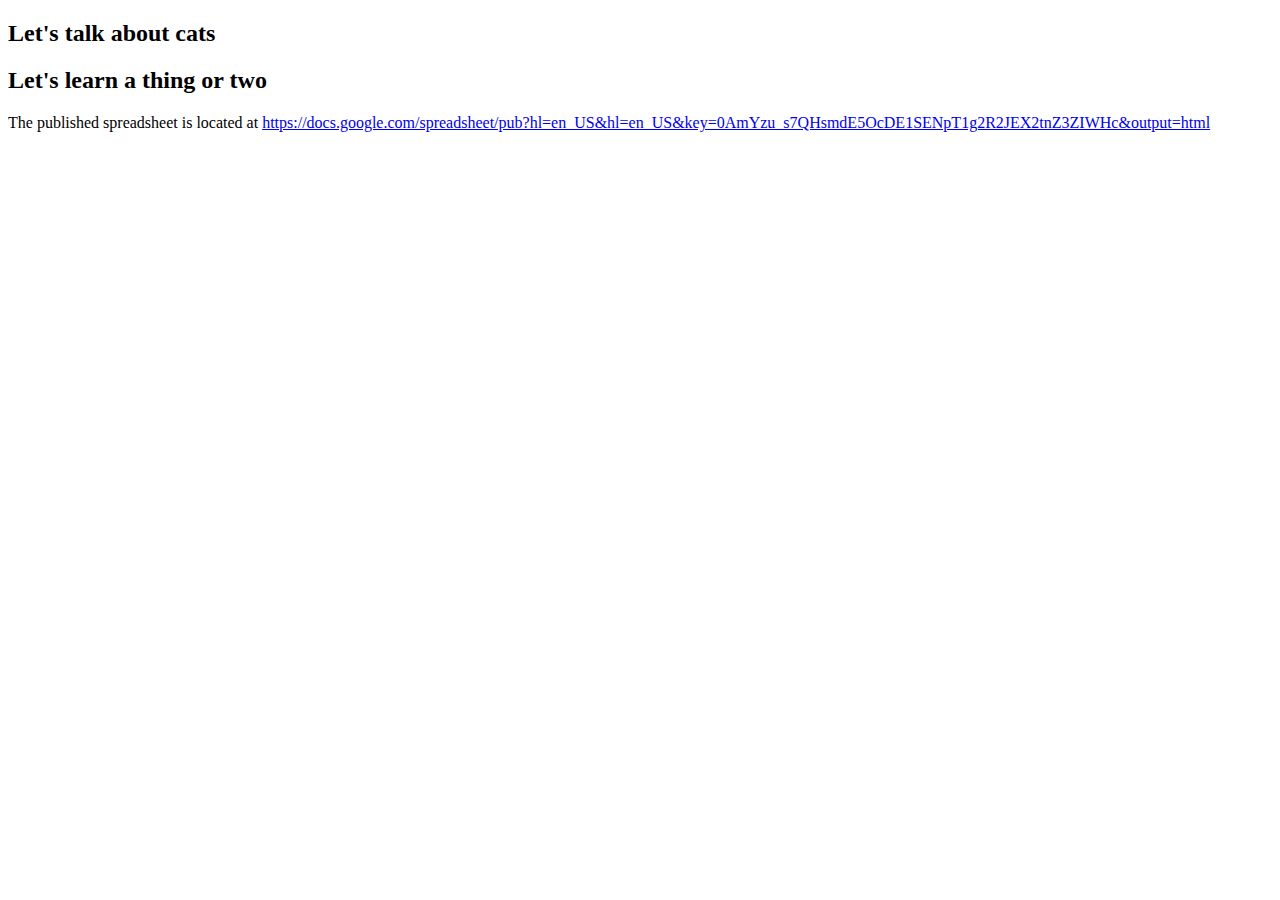
<file: assets/js/tabletop-master/examples/proxy/index.html>
<!DOCTYPE html>
<html>
  <body>
    <div id="table_info"></div>
    
    <div id="explanation"></div>
    
    <h2>Let's talk about cats</h2>
    <ul id="cats"></ul>

    <h2>Let's learn a thing or two</h2>
    <ul id="courses"></ul>

    <!-- Don't need jQuery for Tabletop, but using it for this example -->
    <script type="text/javascript" src="../common/jquery.js"></script>
    <script type="text/javascript" src="../../src/tabletop.js"></script>
    <script type="text/javascript">
      var public_spreadsheet_url = 'https://docs.google.com/spreadsheet/pub?hl=en_US&hl=en_US&key=0AmYzu_s7QHsmdE5OcDE1SENpT1g2R2JEX2tnZ3ZIWHc&output=html';

      $(document).ready( function() {
        Tabletop.init( { key: public_spreadsheet_url,
                         callback: showInfo,
                         proxy: 'https://flatware-live.s3.amazonaws.com',
                         debug: true } )
      })
        
      function showInfo(data, tabletop) {
        $("#table_info").text("We found the tables " + tabletop.model_names.join(", "));

        $.each( tabletop.sheets(), function(i, sheet) {
          $("#table_info").append("<p>" + sheet.name + " has " + sheet.column_names.join(", ") + "</p>");
        });

        $.each( tabletop.sheets("Cats").all(), function(i, cat) {
          var cat_li = $('<li><h4>' + cat.name + '</h4></li>')
          cat_li.append(cat.description);
          cat_li.appendTo("#cats");
        })

        $.each( tabletop.sheets("Courses").all(), function(i, course) {
          var cat_li = $('<li><h4>' + course.title + '</h4></li>')
          cat_li.append(course.description);
          cat_li.append("<p>Cost: $" + course.cost + "</p>");
          cat_li.appendTo("#courses");
        })
        
      }

      document.write("The published spreadsheet is located at <a target='_new' href='" + public_spreadsheet_url + "'>" + public_spreadsheet_url + "</a>");    
    </script>
  </body>
</html>
</file>
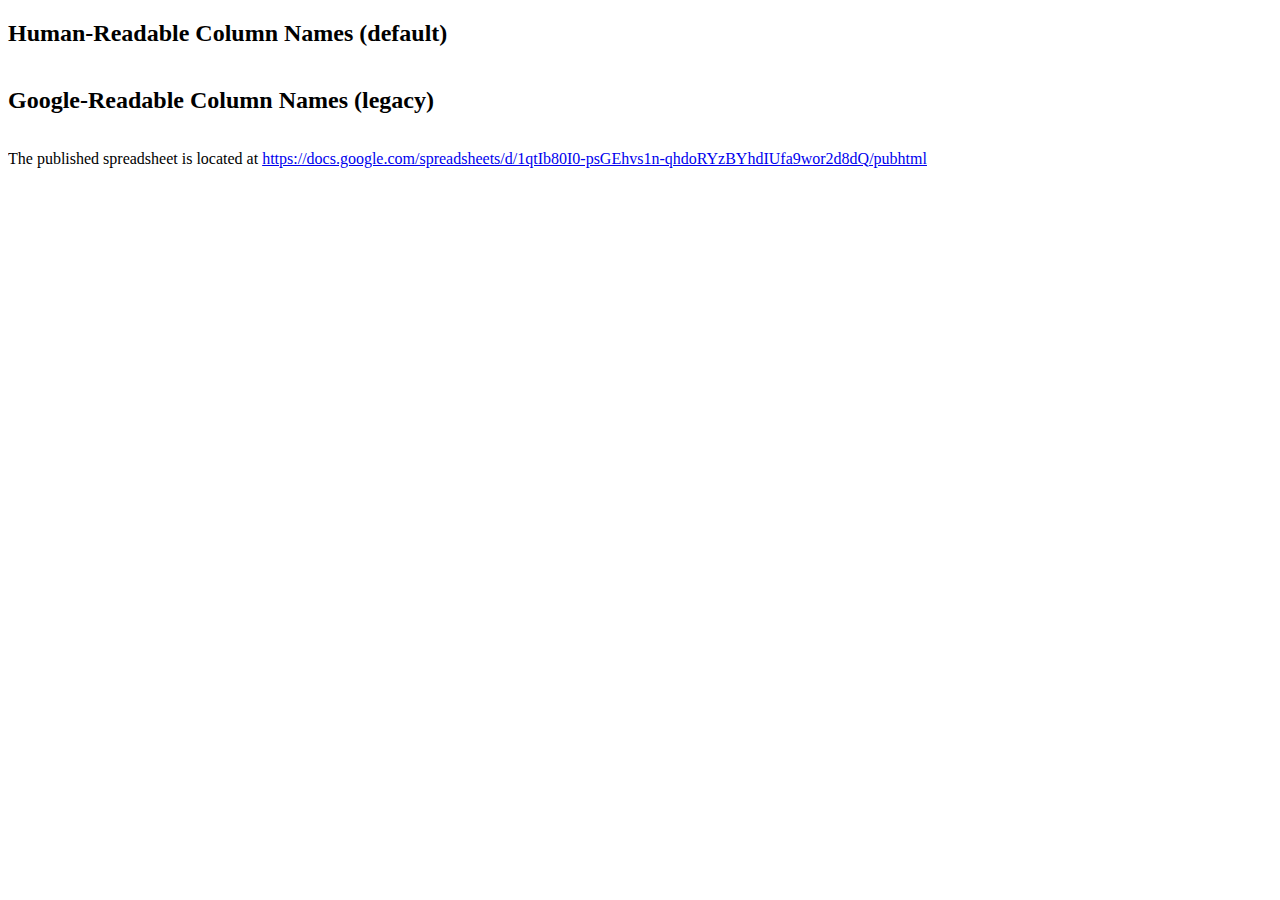
<file: assets/js/tabletop-master/examples/unfriendly_headers/index.html>
<!DOCTYPE html>
<html>
  <body>

    <h2>Human-Readable Column Names (default)</h2>
    <table id="pretty">
    </table>

    <h2>Google-Readable Column Names (legacy)</h2>
    <table id="original">
    </table>

    <script type="text/javascript" src="../common/jquery.js"></script>
    <script type="text/javascript" src="../../src/tabletop.js"></script>
    <script type="text/javascript">
      var public_spreadsheet_url = 'https://docs.google.com/spreadsheets/d/1qtIb80I0-psGEhvs1n-qhdoRYzBYhdIUfa9wor2d8dQ/pubhtml';
      var tabletop;
      
      $(document).ready( function() {
        
        /*
          Draw two tables, one using 
            prettyColumnNames: true (default)
          and the other one 
            prettyColumnNames: false (the old default)
        */
        
        Tabletop.init( { key: public_spreadsheet_url,
                         callback: drawTable } );
                         
        Tabletop.init( { key: public_spreadsheet_url,
                         callback: drawTable,
                         prettyColumnNames: false } );
      })

      function drawTable(sheets, tabletop) {
        var sheet = sheets['Sheet1'],
            column_names = sheet.column_names;
        
        if(tabletop.prettyColumnNames)
          var table = $("#pretty");
        else
          var table = $("#original");
        
        
        var header = $("<thead></thead>");
        for(var i = 0; i < column_names.length; i++) {
          $("<th></th>").text(column_names[i]).appendTo(header);
        }
        table.append(header);
        
        var tbody = $("<tbody></tbody>");
        for(var i = 0; i < sheet.elements.length; i++) {
          var row = sheet.elements[i];
          var html_row = $("<tr></tr>");
          for(var j = 0; j < column_names.length; j++) {
            var column_name = column_names[j];
            $("<td></td>").text(row[column_name]).appendTo(html_row);
          }
          tbody.append(html_row);
        }
        table.append(tbody);
      }

      document.write("<p>The published spreadsheet is located at <a target='_new' href='" + public_spreadsheet_url + "'>" + public_spreadsheet_url + "</a></p>"); 
    </script>
  </body>
</html>
</file>
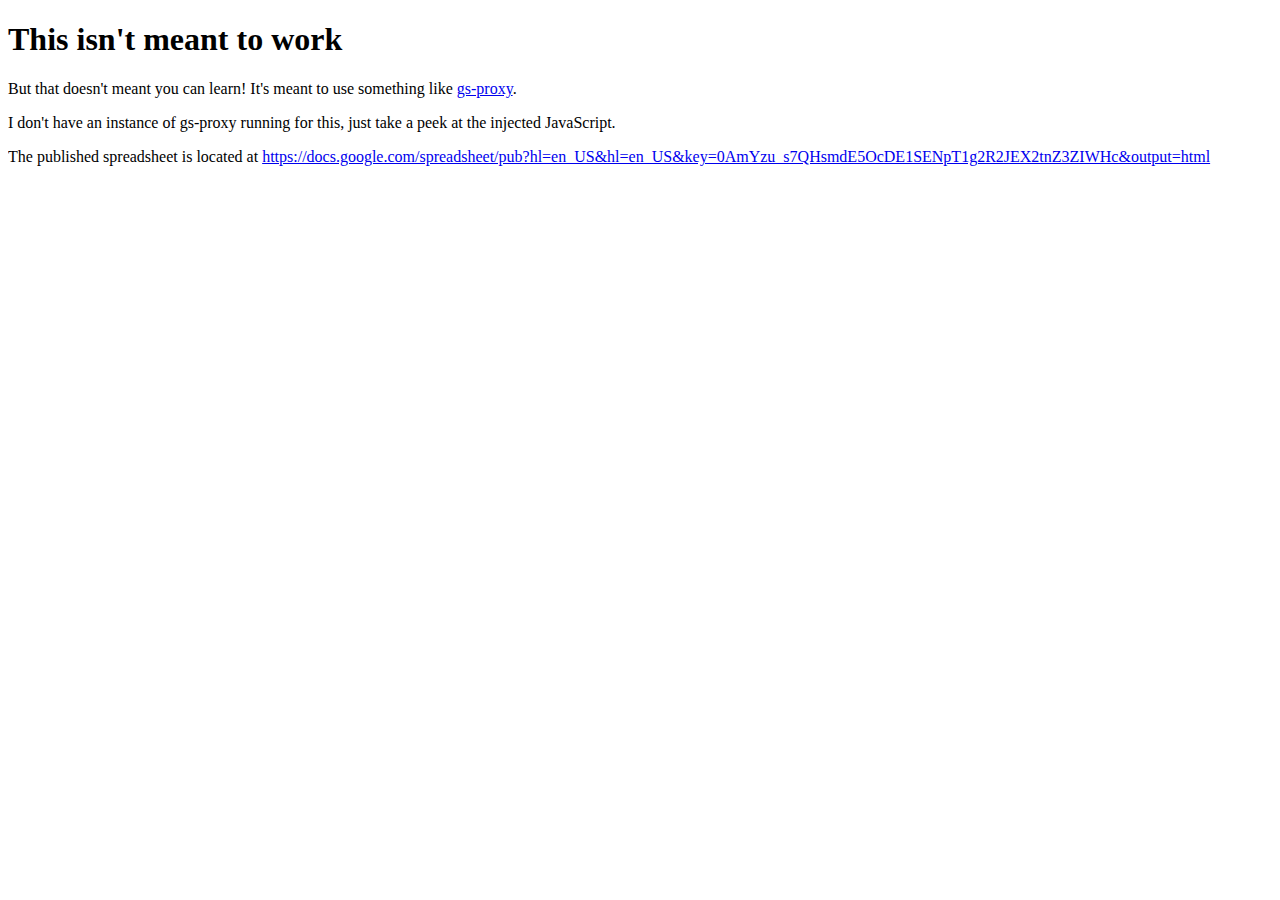
<file: assets/js/tabletop-master/examples/proxy/parameterize.html>
<!DOCTYPE html>
<html>
  <body>
    <h1>This isn't meant to work</h1>
    <p>But that doesn't meant you can learn! It's meant to use something like <a href="https://github.com/MinnPost/gs-proxy">gs-proxy</a>.</p>
    <p>I don't have an instance of gs-proxy running for this, just take a peek at the injected JavaScript.</p>
    <!-- Don't need jQuery for Tabletop, but using it for this example -->
    <script type="text/javascript" src="../common/jquery.js"></script>
    <script type="text/javascript" src="../../src/tabletop.js"></script>
    <script type="text/javascript">
      var public_spreadsheet_url = 'https://docs.google.com/spreadsheet/pub?hl=en_US&hl=en_US&key=0AmYzu_s7QHsmdE5OcDE1SENpT1g2R2JEX2tnZ3ZIWHc&output=html';

      $(document).ready( function() {
        Tabletop.init( { key: public_spreadsheet_url,
                         callback: function() {
                           console.log("Completed'");
                         },
                         parameterize: 'https://www.example.com/?url=',
                         debug: true } )
      })

      document.write("The published spreadsheet is located at <a target='_new' href='" + public_spreadsheet_url + "'>" + public_spreadsheet_url + "</a>");    
    </script>
  </body>
</html>
</file>
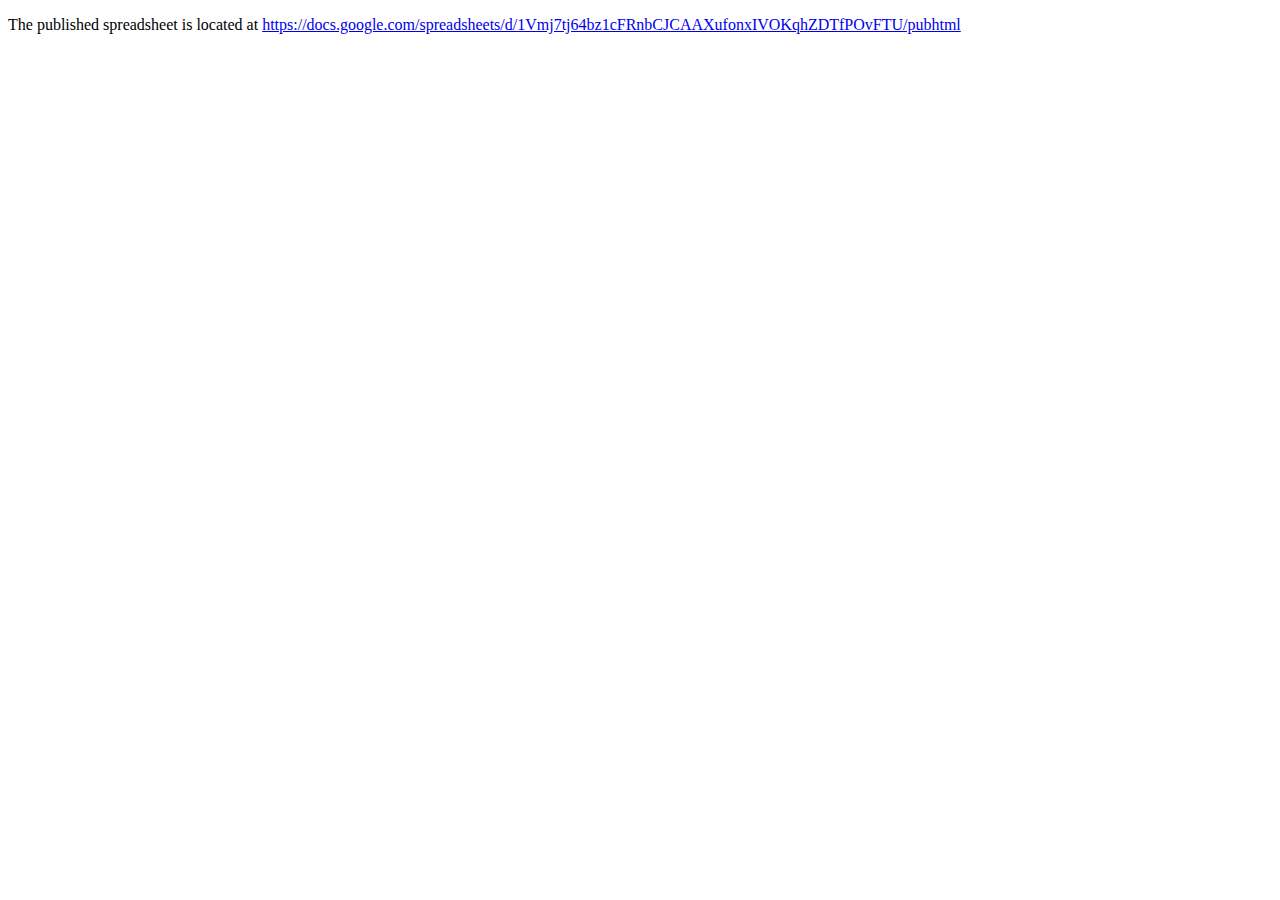
<file: assets/js/tabletop-master/examples/simple/new-gdocs.html>
<!DOCTYPE html>
<html>
  <body>

    <p id="data"></p>

    <script type="text/javascript" src="../../src/tabletop.js"></script>
    <script type="text/javascript">
      window.onload = function() { init() };

      var public_spreadsheet_url = 'https://docs.google.com/spreadsheets/d/1Vmj7tj64bz1cFRnbCJCAAXufonxIVOKqhZDTfPOvFTU/pubhtml';

      function init() {
        Tabletop.init( { key: public_spreadsheet_url,
                         callback: showInfo,
                         simpleSheet: true } );
      }

      function showInfo(data) {
        // data comes through as a simple array since simpleSheet is turned on
        document.getElementById("data").innerHTML = JSON.stringify(data);
        console.log(data);
      }

      document.write("The published spreadsheet is located at <a target='_new' href='" + public_spreadsheet_url + "'>" + public_spreadsheet_url + "</a>");        
    </script>
  </body>
</html>
</file>
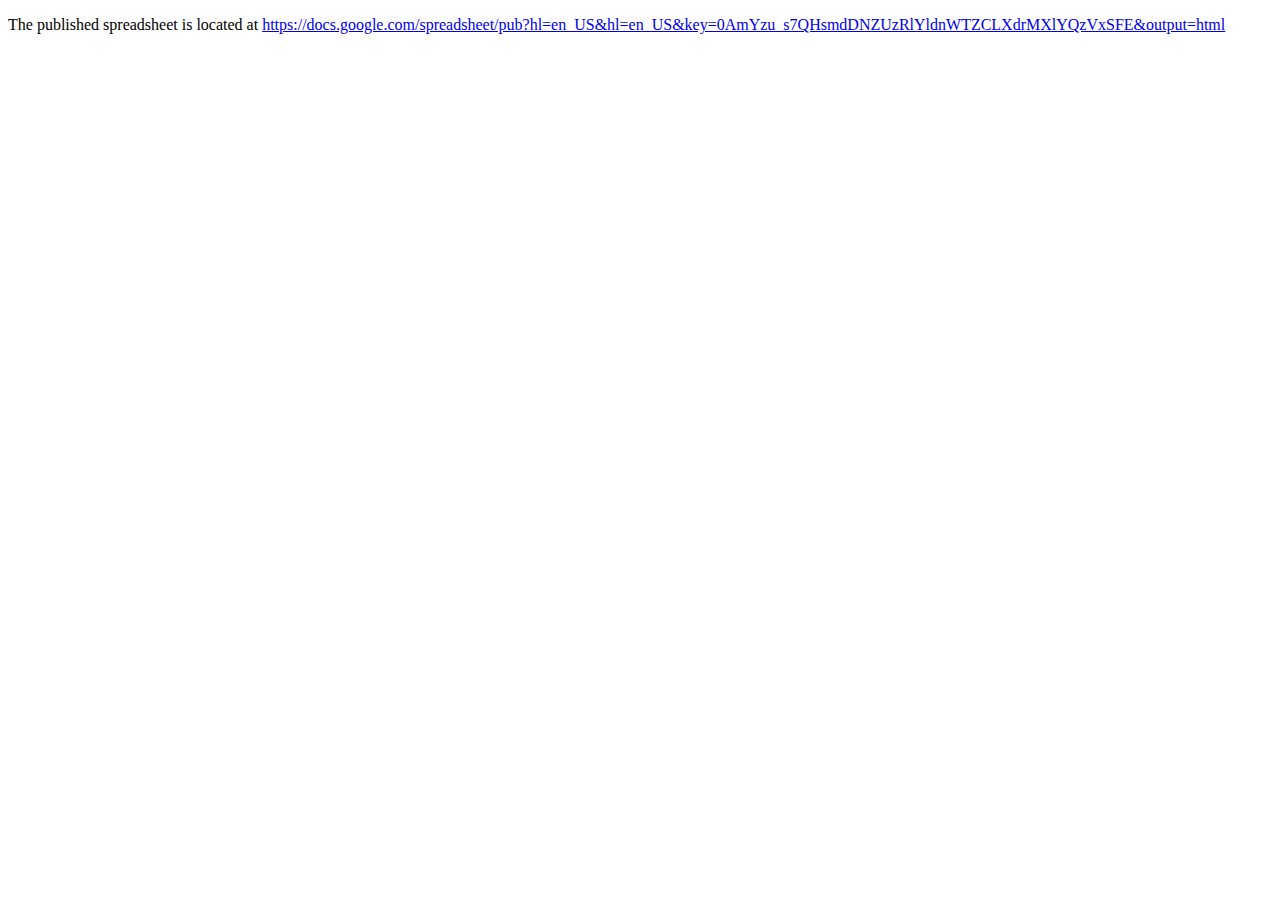
<file: assets/js/tabletop-master/examples/simple/simple.html>
<!DOCTYPE html>
<html>
  <body>

    <p id="food"></p>

    <script type="text/javascript" src="../../src/tabletop.js"></script>
    <script type="text/javascript">
      window.onload = function() { init() };

      var public_spreadsheet_url = 'https://docs.google.com/spreadsheet/pub?hl=en_US&hl=en_US&key=0AmYzu_s7QHsmdDNZUzRlYldnWTZCLXdrMXlYQzVxSFE&output=html';

      function init() {
        Tabletop.init( { key: public_spreadsheet_url,
                         callback: showInfo,
                         simpleSheet: true } );
      }

      function showInfo(data) {
        // data comes through as a simple array since simpleSheet is turned on
        alert("Successfully processed " + data.length + " rows!")
        document.getElementById("food").innerHTML = "<strong>Foods:</strong> " + [ data[0].Name, data[1].Name, data[2].Name ].join(", ");
        console.log(data);
      }

      document.write("The published spreadsheet is located at <a target='_new' href='" + public_spreadsheet_url + "'>" + public_spreadsheet_url + "</a>");        
    </script>
  </body>
</html>
</file>
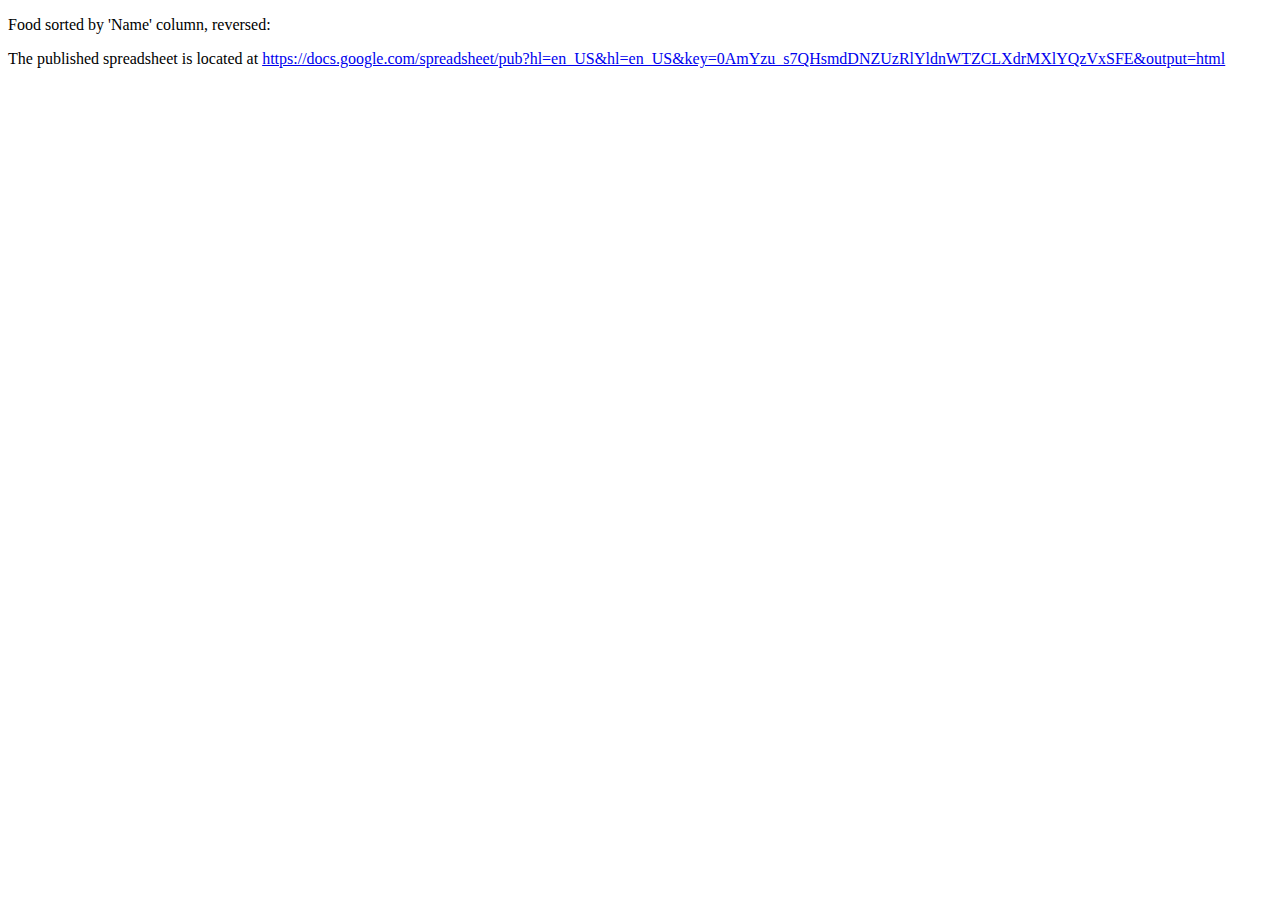
<file: assets/js/tabletop-master/examples/simple/sorted.html>
<!DOCTYPE html>
<html>
  <body>

    <p>Food sorted by 'Name' column, reversed:</p>
    <p id="food"></p>
    
    <script type="text/javascript" src="../../src/tabletop.js"></script>
    <script type="text/javascript">
      window.onload = function() { init() };

      var public_spreadsheet_url = 'https://docs.google.com/spreadsheet/pub?hl=en_US&hl=en_US&key=0AmYzu_s7QHsmdDNZUzRlYldnWTZCLXdrMXlYQzVxSFE&output=html';

      function init() {
        // because we're using orderby: 'name' it will sort by the 'name' column
        // and reverse: true will reverse that sort, so it should be in reverse
        // alphabetical order
        Tabletop.init( { key: public_spreadsheet_url,
                         callback: showInfo,
                         simpleSheet: true,
                         orderby: 'Name',
                         reverse: true } );
      }

      function showInfo(data) {
        // data comes through as a simple array since simpleSheet is turned on
        document.getElementById("food").innerHTML = "<strong>Foods:</strong> " + [ data[0].Name, data[1].Name, data[2].Name ].join(", ");
        console.log(data);
      }

      document.write("The published spreadsheet is located at <a target='_new' href='" + public_spreadsheet_url + "'>" + public_spreadsheet_url + "</a>");        
    </script>
  </body>
</html>
</file>
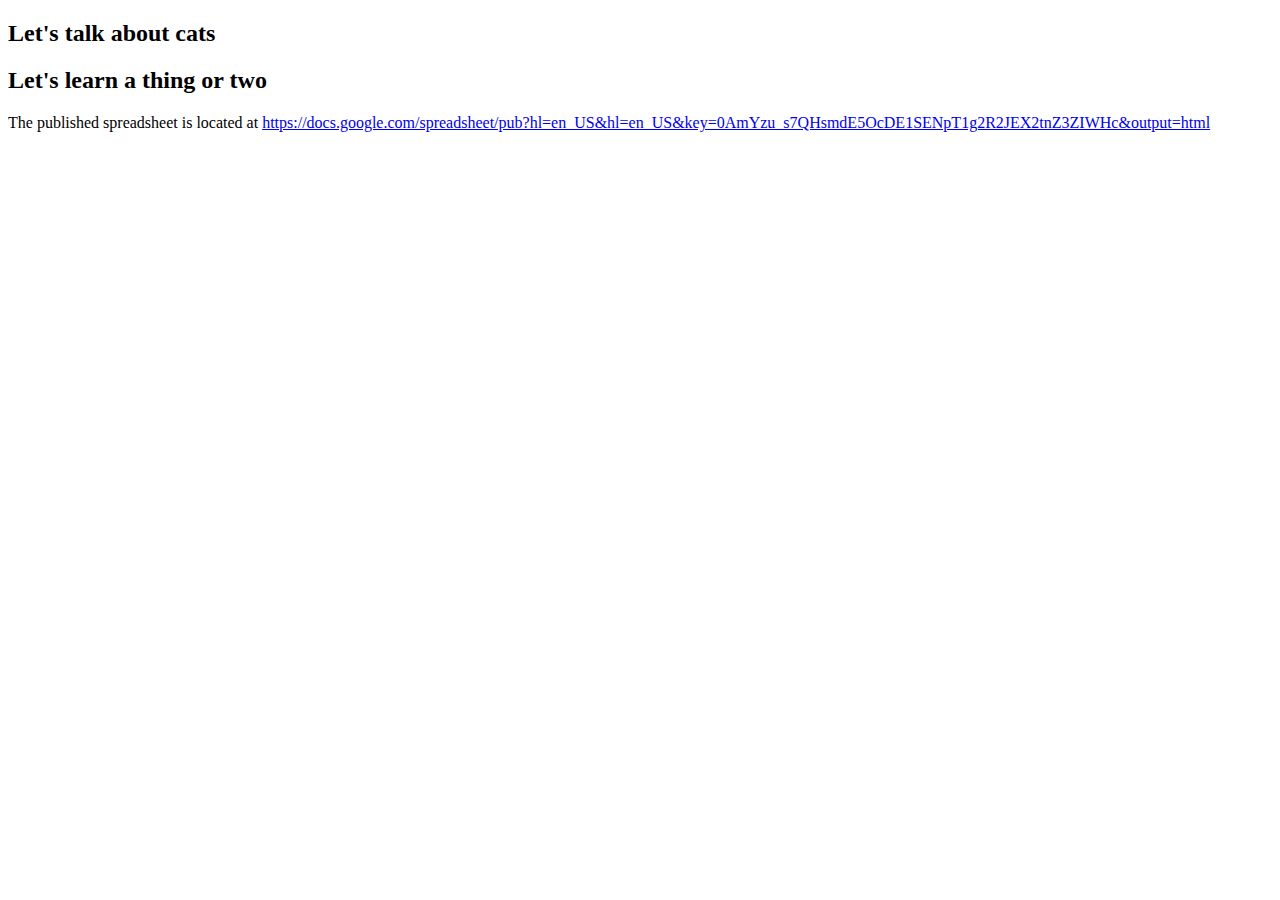
<file: assets/js/tabletop-master/examples/simple/standard.html>
<!DOCTYPE html>
<html>
  <body>
    <div id="table_info"></div>
    
    <div id="explanation"></div>
    
    <h2>Let's talk about cats</h2>
    <ul id="cats"></ul>

    <h2>Let's learn a thing or two</h2>
    <ul id="courses"></ul>

    <!-- Don't need jQuery for Tabletop, but using it for this example -->
    <script type="text/javascript" src="../common/jquery.js"></script>
    <script type="text/javascript" src="../../src/tabletop.js"></script>
    <script type="text/javascript">
      var public_spreadsheet_url = 'https://docs.google.com/spreadsheet/pub?hl=en_US&hl=en_US&key=0AmYzu_s7QHsmdE5OcDE1SENpT1g2R2JEX2tnZ3ZIWHc&output=html';

      $(document).ready( function() {
        Tabletop.init( { key: public_spreadsheet_url,
                         callback: showInfo,
                         wanted: [ "Cats", "Courses" ],
                         debug: true } )
      })
        
      function showInfo(data, tabletop) {
        $("#table_info").text("We found the tables " + tabletop.model_names.join(", "));

        $.each( tabletop.sheets(), function(i, sheet) {
          $("#table_info").append("<p>" + sheet.name + " has " + sheet.column_names.join(", ") + "</p>");
        });

        $.each( tabletop.sheets("Cats").all(), function(i, cat) {
          var cat_li = $('<li><h4>' + cat.Name + '</h4></li>')
          cat_li.append(cat.description);
          cat_li.appendTo("#cats");
        })

        $.each( tabletop.sheets("Courses").all(), function(i, course) {
          var cat_li = $('<li><h4>' + course.title + '</h4></li>')
          cat_li.append(course.description);
          cat_li.append("<p>Cost: $" + course.cost + "</p>");
          cat_li.appendTo("#courses");
        })
        
      }

      document.write("The published spreadsheet is located at <a target='_new' href='" + public_spreadsheet_url + "'>" + public_spreadsheet_url + "</a>");    
    </script>
  </body>
</html>
</file>
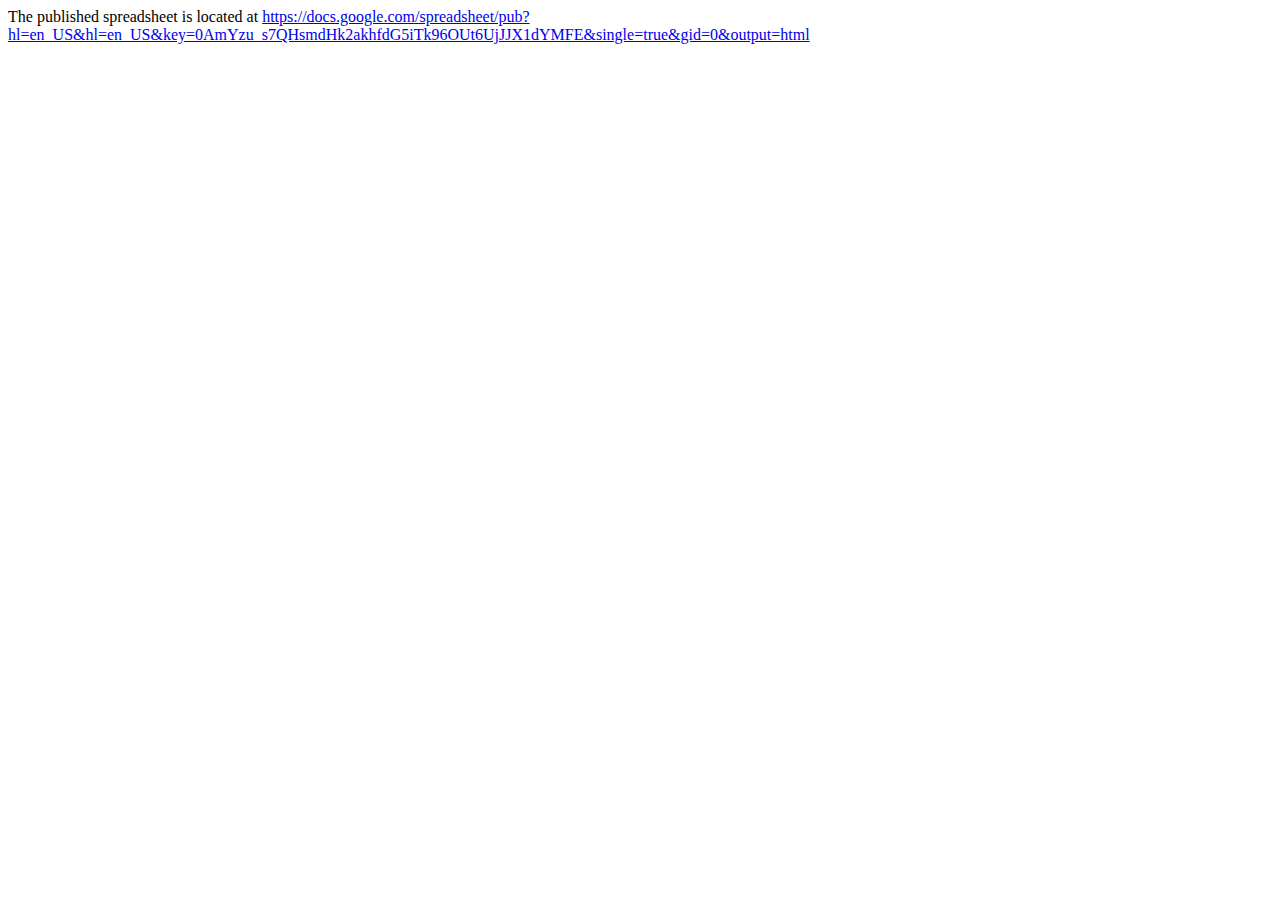
<file: assets/js/tabletop-master/examples/timeline_setter/timeline_setter.html>
<!DOCTYPE html>
<html>
  <head>
    <link href="timeline_setter.css" media="screen" rel="stylesheet" type="text/css" />
  </head>
  <body>

    <div id="timeline"></div>

    <!-- Don't need jQuery or Underscore for Tabletop, but you do for TimelineSetter -->
    <script type="text/javascript" src="../common/jquery.js"></script>
    <script type="text/javascript" src="underscore.js"></script>
    <script type="text/javascript" src="timeline_setter.js"></script>
    <script type="text/javascript" src="../../src/tabletop.js"></script>
    <script type="text/javascript">
      var public_spreadsheet_url = "https://docs.google.com/spreadsheet/pub?hl=en_US&hl=en_US&key=0AmYzu_s7QHsmdHk2akhfdG5iTk96OUt6UjJJX1dYMFE&single=true&gid=0&output=html"

      $(document).ready( function() {
         /* 
          Need to post-process elements because Google Spreadsheets abbreviates 
            'display_date' column as 'displaydate' and you need to parse the date
            into the 'timestamp' field for TimelineSetter
          simpleSheet: true sends array of rows to callback, so you don't need to
            do the whole Tabletop.sheets('Sheet1').all() thing.
        */
        Tabletop.init( { key: public_spreadsheet_url,
                         callback: drawTimeline,
                         simpleSheet: true,
                         postProcess: function(element) {
                           element["display_date"] = element["displaydate"];
                           element["timestamp"] = Date.parse( element["date"] );
                         } 
        })
      })
        
      function drawTimeline(data) {
        /*
          NOT SURE WHY THIS ISN'T WORKING
        */
        var currentTimeline = TimelineSetter.Timeline.boot(
          data,
          {"container":"#timeline","interval":""}
        );
      }

      document.write("The published spreadsheet is located at <a target='_new' href='" + public_spreadsheet_url + "'>" + public_spreadsheet_url + "</a>");        
    </script>
  </body>
</html>
</file>
<file: assets/js/tabletop-master/examples/timeline_setter/timeline_setter.css>
.timeline_setter {
  width:85%;
  margin:0 auto;
  padding:10px;
  position:relative;
  height:100%;
  background-color:white;
}
.TS-item {
  z-index:1;
  position:absolute;
  border:1px solid #EBEBEB;
  -webkit-border-radius: 3px;
  -moz-border-radius: 3px;
  border-radius: 3px;
  padding:10px;
  background:#F7F7F7;
  color:#333;
  min-width: 150px;
}
.TS-item_user_html {
  padding-bottom:5px;
}
.TS-item_label {
  font-family:Georgia,"Times New Roman",Times,serif;
  font-size:12px;
  line-height:16px;
  height:85%;
  display:block;
}
.TS-item_year {
  font-family:"Helvetica Neue",Helvetica,arial,sans-serif;
  font-weight:bold;
  font-size:16px;
  padding-top:10px;
  float:left;
  clear:left;
  display:block;
  width:150px;
}
.TS-item_year_text {
  float:left;
}
.TS-css_arrow {
  border-style: solid;
  height: 0px;
  width: 0px;
  position:relative;
  top: 2px;
  border-width: 10px 10px 10px 10px;
}
.TS-css_arrow_up {
  border-color: transparent transparent #7C93AF transparent;
}
.TS-read_btn {
  -webkit-box-shadow: #CECECE 0px 0px 2px;
  -moz-box-shadow: #CECECE 0px 0px 2px;
  box-shadow: #CECECE 0px 0px 2px;
  -webkit-user-select: none;
  background: #E9F0F8;
  border-bottom-left-radius: 4px 4px;
  border-bottom-right-radius: 4px 4px;
  border-top-left-radius: 4px 4px;
  border-top-right-radius: 4px 4px;
  color: black;
  cursor: pointer;
  font-weight: bold;
  padding: 5px;
  margin-top:8px;
  font-size:11px;
  font-family:"Helvetica Neue",arial,sans-serif;
  text-transform:uppercase;
  font-weight:normal;
  text-align:center;
  display:block;
}
.TS-read_btn:hover {
  color:black;cursor:pointer;text-decoration:none;background:#cecece;
}
.timeline_setter a {
  text-decoration:none;
  color:#333;
}

.TS-top_matter_container {
  -webkit-user-select: none;
  -khtml-user-select: none;
  -moz-user-select: none;
  -o-user-select: none;
  user-select: none;
  overflow:visible;
}
.TS-notchbar_container {
  border:1px solid #cecece;
  -webkit-box-shadow: #CECECE 0px 0px 2px;
  -moz-box-shadow: #CECECE 0px 0px 2px;
  box-shadow: #CECECE 0px 0px 2px;
  background:#f7f7f7;
  width:100%;
  height:20px;
  position:relative;
  overflow:hidden;
  clear:left;
  -webkit-user-select: none;
  -khtml-user-select: none;
  -moz-user-select: none;
  -o-user-select: none;
  user-select: none;
  cursor: col-resize;
}
.TS-card_scroller {
  width:100%;
  position:relative;
  overflow:hidden;
  height:800px; /* FIX THIS!!! */
}
.TS-card_scroller_inner {
  width:100%;
  position:relative;
}
.TS-notchbar {
  height:20px;
  position:relative;
  width:100%;
  margin: 0 auto;
}
.TS-notchbar_draggable {
  cursor: col-resize;
}
.TS-notch, .TS-year_notch {
  height:100%;
  position:absolute;
  color:#999;
}
.TS-year_notch {
  border-left: 1px solid #999;
}
.TS-year_notch_year_text {
  display:block;
  /* 
    Arial actually looks better than Helvetica at
    small sizes. See Comment 6 here:
    http://www.subtraction.com/2007/11/01/the-elements#7497
  */
  font-family:Arial,sans-serif;
  font-size:9px;
  padding:2px 0 0 5px;
}
.TS-year_notch:hover {
}
.TS-notch{
  width:4px;
  cursor:pointer;
}
.TS-card_container {
  position:absolute;
  margin-left:-5px;
  z-index: 9999;
}
.TS-controls {
  margin: 0 0 0 0;
  float:right;
  height:2%;
  overflow:visible;
  text-align: right;
    width: 220px;
}
.TS-controls a {
  border:1px solid #cecece;
  background-color:#f0f0f0;
  padding:3px 5px 3px 5px;
  color:#999;
  font-family:"Helvetica Neue",Arial,sans-serif;
  font-weight:normal;
  height: 14px;
  font-size:14px;
  -webkit-border-radius: 2px;
  -moz-border-radius: 2px;
  border-radius: 2px;      
  display: inline;
}
.TS-choose_next {
  margin-left:4px;
}
.TS-controls_inner_text {
  font-size:11px; 
  text-transform:uppercase;
}
.TS-controls a.TS-controls_disabled {
  color:#cecece;
  background-color:#f7f7f7;
  cursor:default;
}
.TS-controls a:hover {
  background-color:#fff;
}
.TS-notch_active {
  -webkit-box-shadow: 0px 0px 10px #333; 
  -moz-box-shadow: 0px 0px 10px #333; 
  box-shadow: 0px 0px 10px #333;
  
  /* let's throw IE7 users a bone */
  *border: 1px solid #333;
}
.TS-zoom {
  background-repeat:no-repeat;
  background-position:center center;
  width:20px !important;
  padding:3px 8px 3px 8px !important;
  margin-right:4px;
}
.TS-zoom_inner_text {
  display:none;
  /* IE7 */
  *display:inline;
}
.TS-zoom_in {
  background-image:url("[data-uri]");
}
.TS-zoom_out {
  background-image:url("[data-uri]");
}

/* legend */

.TS-series_nav_container {
  font-family:Arial,sans-serif;
  font-size:11px;
  height:30px;
  margin-left:-10px;
}
.TS-series_legend_swatch {
  background-image:url("[data-uri]");
  background-repeat:no-repeat;
  background-position:center center;
  width: 16px;
  height: 16px;
  display: block;
  float: left;
  -webkit-border-radius: 2px;
  -moz-border-radius: 2px;
  border-radius: 2px;
  border-top-left-radius: 2px 2px;
  border-top-right-radius: 2px 2px;
  border-bottom-right-radius: 2px 2px;
  border-bottom-left-radius: 2px 2px;
  margin-right:5px;
}
.TS-series_legend_item {
  float:left;
  margin:-3px 10px 0 10px;
  cursor:pointer;
}
.TS-series_legend_item_inactive {}
.TS-series_legend_item_inactive .TS-series_legend_swatch {
  background-image:none !important;
  filter:alpha(opacity=40); /* IE can't do data URLs, so this will serve as 'inactive' UI for series heds in IE */
}
.TS-item h2, .TS-img-hed {
  font-family: 'Helvetica Neue',arial,sans-serif;
  font-size: 18px;
  font-weight: bold;
  display:inline-block;
  margin:0;
  margin-bottom: 10px;
  line-height:20px;
}
.TS-permalink {
  font-family:"Helvetica Neue",arial,sans-serif;
  font-size:12px;
  color:#404040;
  cursor:pointer;
  padding:0 0 0 15px;
  margin-top:-5px;
  float:left;
  -webkit-transform:rotate(45deg);
  -moz-transform:rotate(45deg);
}

/* color priority */
/* "#065718", "#EDC047", "#91ADD1", "#929E5E", "#9E5E23", "#C44846", "#465363", "#EDD4A5", "#CECECE" */

/* default */
.TS-notch_color_default,.TS-series_legend_swatch_default {
  background-color: #444;
}
.TS-css_arrow_color_default {
  border-bottom-color:#444;
}
.TS-item_color_default {
  border-top:1px solid #444;
}

/* 1 */
.TS-notch_color_1,.TS-series_legend_swatch_1 {
  background-color: #065718 !important;
}
.TS-css_arrow_color_1 {
  border-bottom-color:#065718 !important;
}
.TS-item_color_1 {
  border-top:1px solid #065718 !important;
}

/* 2 */
.TS-notch_color_2,.TS-series_legend_swatch_2 {
  background-color: #EDC047 !important;
}
.TS-css_arrow_color_2 {
  border-bottom-color:#EDC047 !important;
}
.TS-item_color_2 {
  border-top:1px solid #EDC047 !important;
}

/* 3 */    
.TS-notch_color_3,.TS-series_legend_swatch_3 {
  background-color: #91ADD1 !important;
}
.TS-css_arrow_color_3 {
  border-bottom-color:#91ADD1 !important;
}
.TS-item_color_3 {
  border-top:1px solid #91ADD1 !important;
}

/* 4 */
.TS-notch_color_4,.TS-series_legend_swatch_4 {
  background-color: #929E5E !important;
}
.TS-css_arrow_color_4 {
  border-bottom-color:#929E5E !important;
}
.TS-item_color_4 {
  border-top:1px solid #929E5E !important;
}

/* 5 */    
.TS-notch_color_5,.TS-series_legend_swatch_5 {
  background-color: #9E5E23 !important;
}
.TS-css_arrow_color_5 {
  border-bottom-color:#9E5E23 !important;
}
.TS-item_color_5 {
  border-top:1px solid #9E5E23 !important;
}

/* 6 */    
.TS-notch_color_6,.TS-series_legend_swatch_6 {
  background-color: #C44846 !important;
}
.TS-css_arrow_color_6 {
  border-bottom-color:#C44846 !important;
}
.TS-item_color_6 {
  border-top:1px solid #C44846 !important;
}

/* 7 */
.TS-notch_color_7,.TS-series_legend_swatch_7 {
  background-color: #465363 !important;
}
.TS-css_arrow_color_7 {
  border-bottom-color:#465363 !important;
}
.TS-item_color_7 {
  border-top:1px solid #465363 !important;
}


/* 8 */    
.TS-notch_color_8,.TS-series_legend_swatch_8 {
  background-color: #EDD4A5 !important;
}
.TS-css_arrow_color_8 {
  border-bottom-color:#EDD4A5 !important;
}
.TS-item_color_8 {
  border-top:1px solid #EDD4A5 !important;
}

/* 9 */
.TS-notch_color_9,.TS-series_legend_swatch_9 {
  background-color: #CECECE !important;
}
.TS-css_arrow_color_9 {
  border-bottom-color:#CECECE !important;
}
.TS-item_color_9 {
  border-top:1px solid #CECECE !important;
}
</file>
